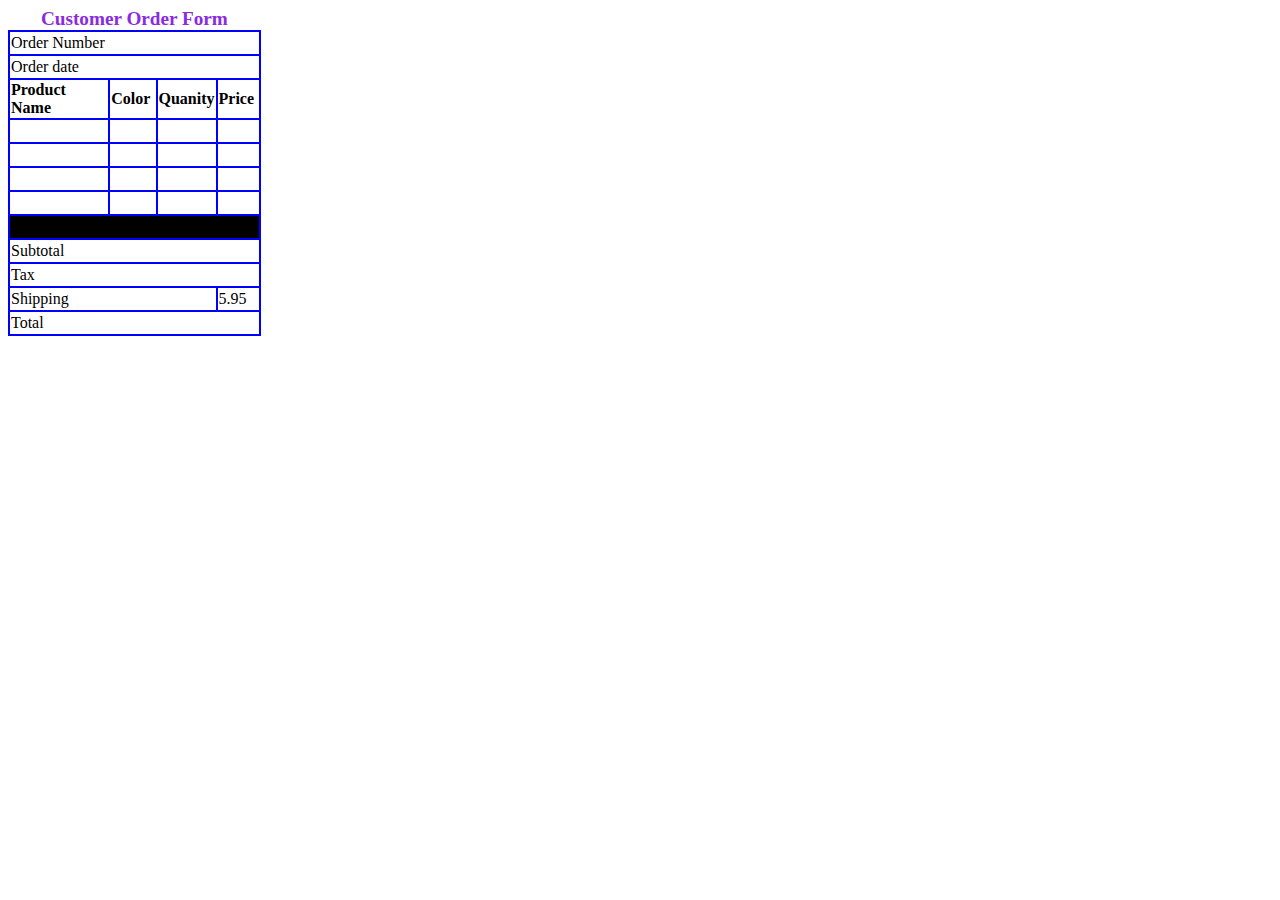
<file: OneDrive/Desktop/Web Development/Buildadev/Customer Order Form Projet/index.html>
<!DOCTYPE html>

<html>

<head>
    <meta charset="utf-8">
    <meta http-equiv="X-UA-Compatible" content="IE=edge">
    <title>Customer Order Form</title>
    <meta name="Generic Order Form" content="Class Project">
    <meta name="viewport" content="width=device-width, initial-scale=1">
    <link rel="stylesheet" href="style.css">
</head>

<body>
    <table>
        <caption>Customer Order Form</caption>

        <thead>
            <tr>
                <td colspan="4">Order Number</td>
            </tr>
            <tr>
                <td colspan="4">Order date</td>
            </tr>
            <tr>
                <th class="PN">Product Name</th>
                <th class="Color">Color</th>
                <th class="Quanity">Quanity</th>
                <th class="Price">Price</th>
            </tr>
        </thead>
        <tbody>

            <tr>
                <td class="PN"></td>
                <td class="Color"></td>
                <td class="Quanity"></td>
                <td class="Price"></td>
            </tr>
            <tr>
                <td class="PN"></td>
                <td class="Color"></td>
                <td class="Quanity"></td>
                <td class="Price"></td>
            </tr>
            <tr>
                <td class="PN"></td>
                <td class="Color"></td>
                <td class="Quanity"></td>
                <td class="Price"></td>
            </tr>
            <tr>
                <td class="PN"></td>
                <td class="Color"></td>
                <td class="Quanity"></td>
                <td class="Price"></td>
            </tr>

            <tr>
                <td colspan=4 class="blackBar"></td>
            </tr>
            <tr>
                <td colspan=4>Subtotal</td>
            </tr>
            <tr>
                <td colspan=4>Tax</td>
            </tr>
            <tr>
                <td colspan=3>Shipping</td>
                <td colspan=1>5.95</td>
            </tr>
            <tr>
                <td colspan=4>Total</td>
            </tr>
        </tbody>

    </table>
</body>

</html>
</file>
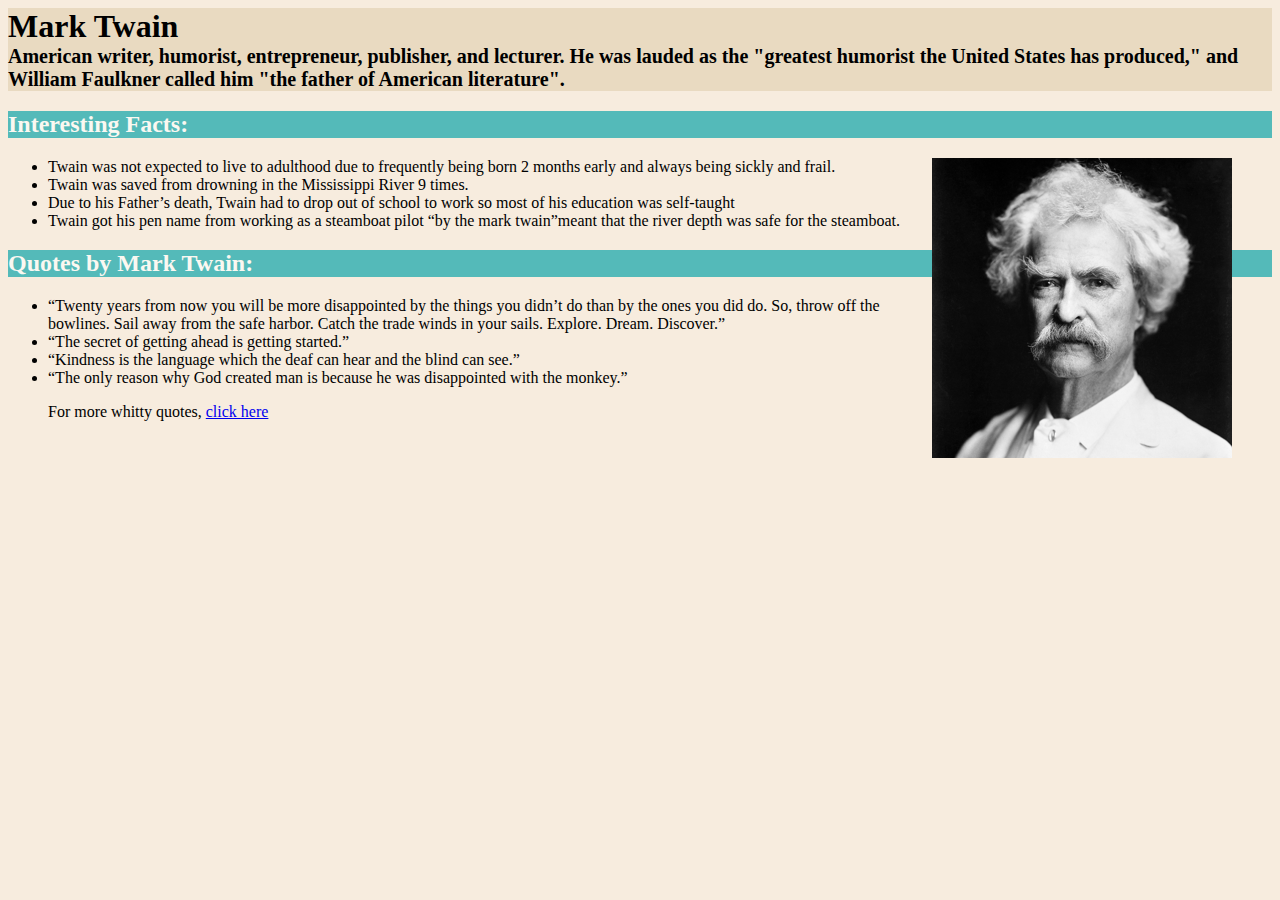
<file: OneDrive/Desktop/Web Development/Buildadev/Pope Project/Index.html>
<!DOCTYPE html>
<html>

<head>
    <meta charset="utf-8">
    <meta http-equiv="X-UA-Compatible" content="IE=edge">
    <title>Mark Twain</title>
    <meta name="description" content="">
    <meta name="viewport" content="width=device-width, initial-scale=1">
    <link rel="stylesheet" href="Style.css">
</head>

<body>
    <header>
        <h1>Mark Twain</h1>
        <h1 class="subtext"> American writer, humorist, entrepreneur, publisher, and lecturer. He was lauded as the
            "greatest humorist
            the United States has produced," and William Faulkner called him "the father of American literature".</h1>
    </header>
    <Section>
        <article>
            <h2>Interesting Facts:</h2>
            <figure>
                <img src="mt.jpg" alt="Mark Twain">
            </figure>
            <ul>
                <li>Twain was not expected to live to adulthood due to frequently being born 2 months early and always
                    being sickly and frail.</li>
                <li>Twain was saved from drowning in the Mississippi River 9 times. </li>
                <li>Due to his Father’s death, Twain had to drop out of school to work so most of his education was
                    self-taught</li>
                <li>Twain got his pen name from working as a steamboat pilot “by the mark twain”meant that the river
                    depth was safe for the steamboat.</li>
            </ul>

        </article>
        <article>
            <h2>Quotes by Mark Twain:</h2>
            <ul>
                <li>“Twenty years from now you will be more disappointed by the things you didn’t do than by the ones
                    you did do. So, throw off the bowlines. Sail away from the safe harbor. Catch the trade winds in
                    your sails. Explore. Dream. Discover.”</li>
                <li>“The secret of getting ahead is getting started.”</li>
                <li>“Kindness is the language which the deaf can hear and the blind can see.”</li>
                <li> “The only reason why God created man is because he was disappointed with the monkey.”</li>
                <aside>
                    <p>For more whitty quotes, <a
                            href="https://www.intellectualtakeout.org/blog/15-mark-twains-sassiest-witticisms/">click
                            here</a></p>
                </aside>
            </ul>
            <p></p>
        </article>
    </Section>

    <script src="" async defer></script>
</body>

</html>
</file>
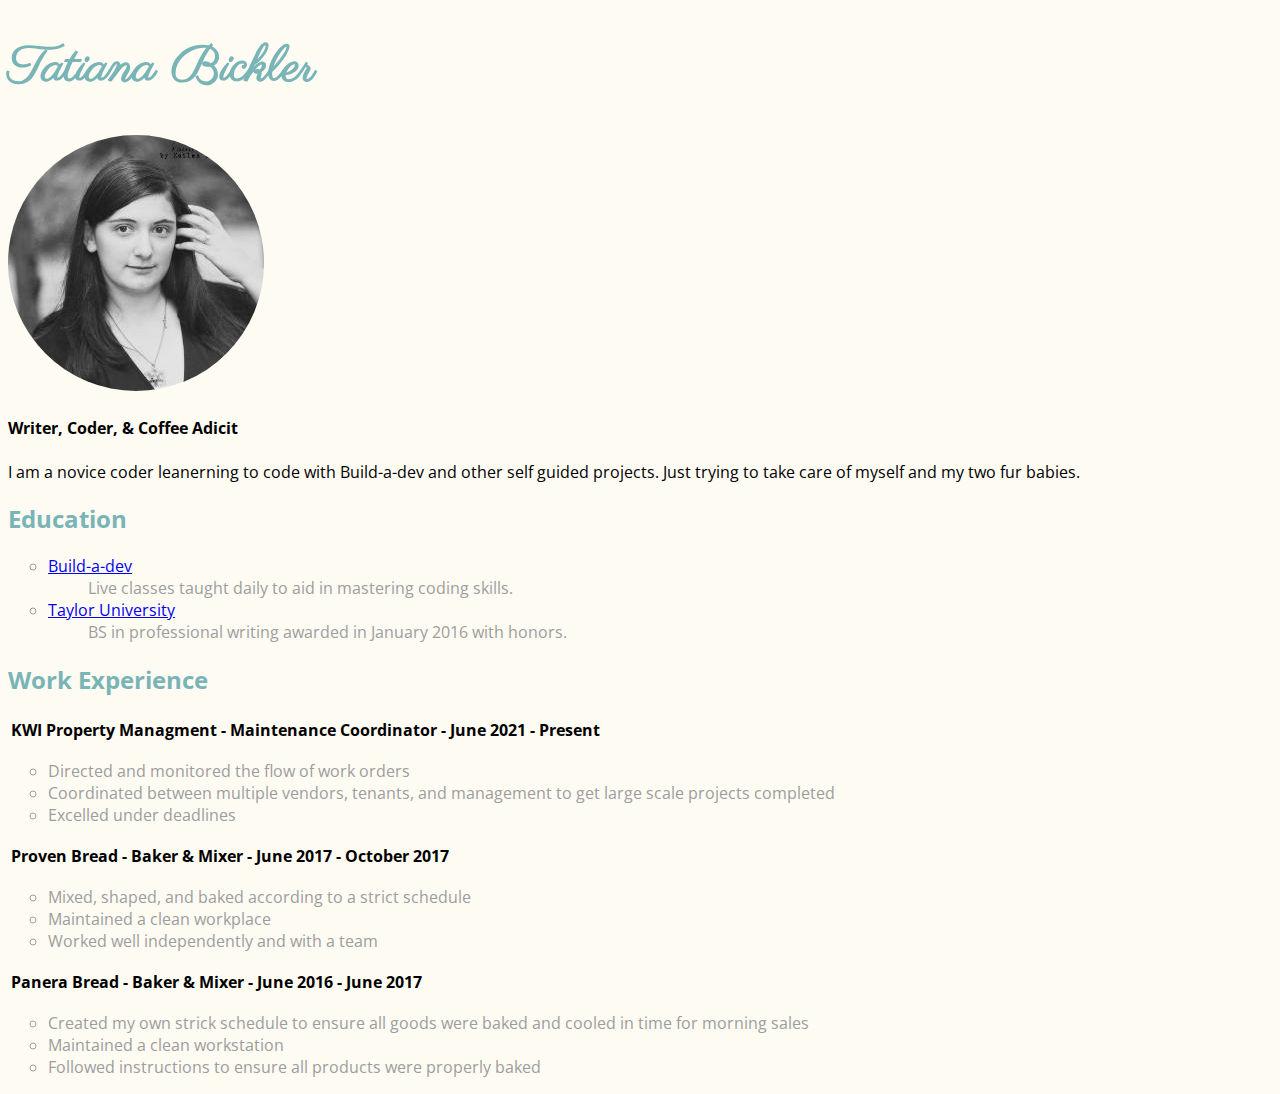
<file: OneDrive/Desktop/Web Development/Buildadev/Self Lead Projects/Resume/Resume.html>
<!DOCTYPE html>
<html>

<head>
    <meta charset="utf-8">
    <title>Tatiana's HTML Resume</title>
    <meta name="Self lead Resume Project" content="Practice site for learning">
    <meta name="viewport" content="width=device-width, initial-scale=1">
    <link rel="stylesheet" href="Style.css">
    <link rel="preconnect" href="https://fonts.googleapis.com">
    <link rel="preconnect" href="https://fonts.gstatic.com" crossorigin>
    <link href="https://fonts.googleapis.com/css2?family=Open+Sans:wght@300&family=Parisienne&display=swap"
        rel="stylesheet">
</head>

<body>

    <h1>Tatiana Bickler</h1>
    <img src="Images/me.jpg">
    <h4>Writer, Coder, & Coffee Adicit</h4>
    <p>I am a novice coder leanerning to code with Build-a-dev and other self guided projects. Just trying to take care
        of myself and my two fur babies.</p>

    <h2>Education</h2>
    <ul>
        <li><a href="https://www.buildadev.com/">Build-a-dev</a></li>
        <Ul>
            <dl>Live classes taught daily to aid in mastering coding skills.</dl>
        </Ul>
        <li><a href="https://www.taylor.edu/">Taylor University</a></li>
        <Ul>
            <dl>BS in professional writing awarded in January 2016 with honors.</dl>
        </Ul>

    </ul>

    <h2>Work Experience</h2>
    <table>
        <tr>
            <th>KWI Property Managment</th>
            <th>- Maintenance Coordinator -</th>
            <th>June 2021 - Present</th>
        </tr>
    </table>
    <ul>
        <li>Directed and monitored the flow of work orders</li>
        <li>Coordinated between multiple vendors, tenants, and management to get large scale projects completed</li>
        <li>Excelled under deadlines</li>
    </ul>
    <table>
        <tr>
            <th>Proven Bread</th>
            <th>- Baker & Mixer -</th>
            <th>June 2017 - October 2017</th>
        </tr>
    </table>
    <ul>
        <li>Mixed, shaped, and baked according to a strict schedule</li>
        <li>Maintained a clean workplace</li>
        <li>Worked well independently and with a team</li>
    </ul>
    <table>
        <tr>
            <th>Panera Bread</th>
            <th>- Baker & Mixer -</th>
            <th>June 2016 - June 2017</th>
        </tr>
    </table>
    <ul>
        <li>Created my own strick schedule to ensure all goods were baked
            and cooled in time for morning sales</li>
        <li>Maintained a clean workstation</li>
        <li>Followed instructions to ensure all products were properly baked</li>
    </ul>
    <script src="" async defer></script>
</body>

</html>
</file>
<file: OneDrive/Desktop/Web Development/Buildadev/Customer Order Form Projet/style.css>
table{
    width: 20%;
    border: solid 1px blue;
    border-spacing: 0px;
text-align: left;
}
caption{
    color: blueviolet;
font-weight: bold;
font-size: larger;

}

    tr,td,th{ 
        border: solid 1px blue;
        height: 20px;
        border-collapse: collapse;
        

}


.PN{
    width: 40%;
}
.color{
    width: 25%;
}
.Quanity{
    width: 15%;
}
.price{
    width: 20%;
}

.blackBar {
    background-color: black;
    
}
</file>
<file: OneDrive/Desktop/Web Development/Buildadev/Pope Project/Style.css>
body { background-color: #F7ECDE;}
header {background-color: #E9DAC1;}

header>h1{

    margin: 0px;
padding: 0px;
border: 0px;
 
}

.subtext {font-size: 20px;}

h2 {
    color: #FBF8F1;
    background-color: #54BAB9;}

img {
width: 300px;
height: 300px;
float: right;
}
</file>
<file: OneDrive/Desktop/Web Development/Buildadev/Self Lead Projects/Resume/Style.css>
body {

    font-family: 'Open Sans', sans-serif;
    background-color: #FEFBF3;
    
}

img {

    border-radius: 50%;
}

h1{
    font-family: 'Parisienne', cursive;
    font-size: 50px;
    color:#79B4B7;

}
h2 {
    color:#79B4B7;
}

ul {
    list-style-type: circle;
    color: #9D9D9D;
}
</file>
